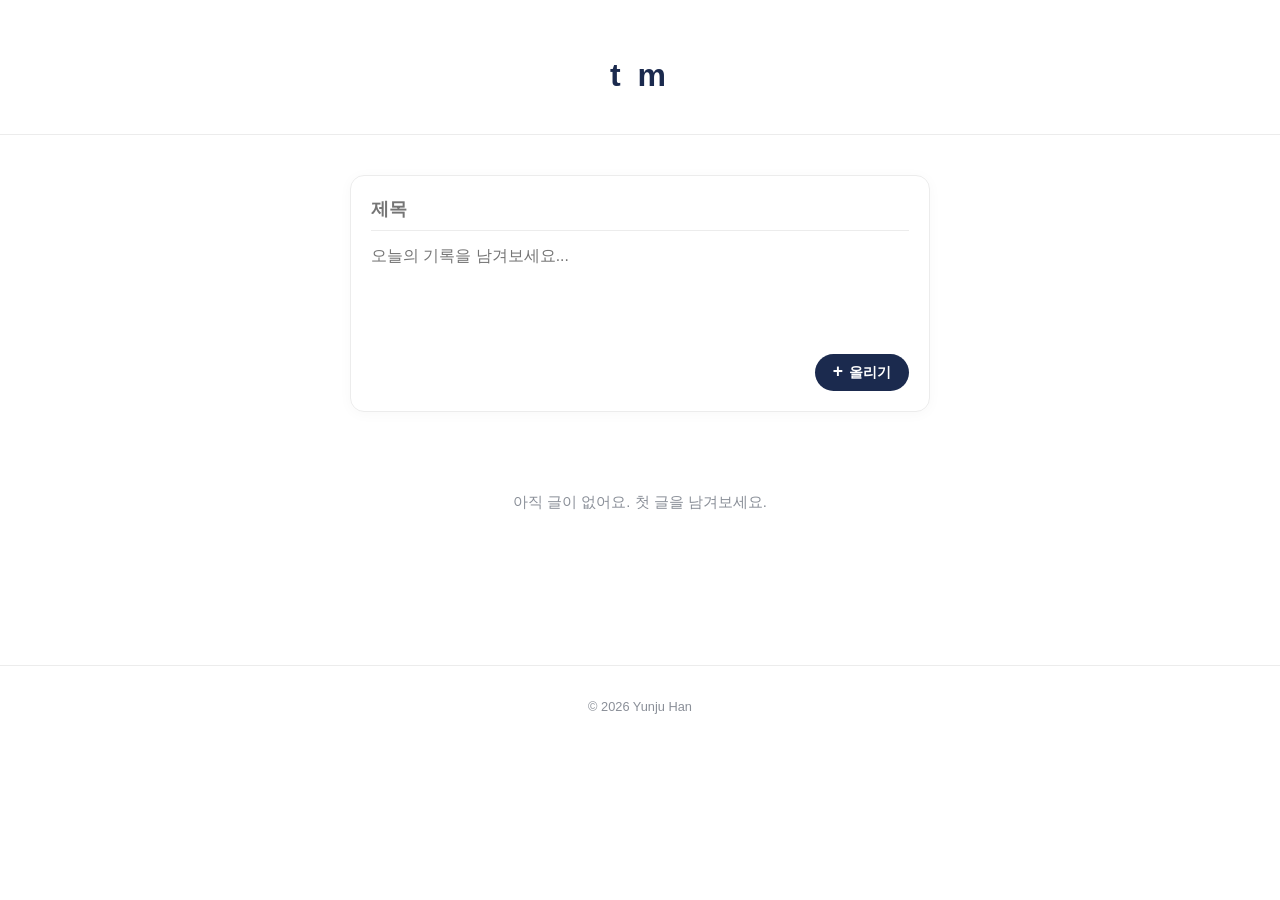
<file: index.html>
<!DOCTYPE html>
<html lang="ko">
<head>
<meta charset="UTF-8">
<meta name="viewport" content="width=device-width, initial-scale=1.0">
<title>t m</title>
<style>
  :root {
    --navy: #1b2a4e;
    --text: #1a1a1a;
    --muted: #8a8f98;
    --line: #ececec;
    --bg: #ffffff;
  }
  * { box-sizing: border-box; margin: 0; padding: 0; }
  body {
    font-family: 'Pretendard', 'Segoe UI', -apple-system, sans-serif;
    background: var(--bg);
    color: var(--text);
    line-height: 1.7;
  }

  header {
    text-align: center;
    padding: 48px 20px 32px;
    border-bottom: 1px solid var(--line);
  }
  header .brand {
    font-size: 2rem;
    font-weight: 800;
    letter-spacing: 4px;
    color: var(--navy);
  }

  main {
    max-width: 620px;
    margin: 0 auto;
    padding: 40px 20px 120px;
  }

  /* 글쓰기 박스 */
  .composer {
    border: 1px solid var(--line);
    border-radius: 14px;
    padding: 20px;
    margin-bottom: 48px;
    box-shadow: 0 2px 14px rgba(0,0,0,0.03);
  }
  .composer input,
  .composer textarea {
    width: 100%;
    border: none;
    outline: none;
    font-family: inherit;
    color: var(--text);
    background: transparent;
    resize: none;
  }
  .composer input.title {
    font-size: 1.15rem;
    font-weight: 700;
    padding-bottom: 10px;
    border-bottom: 1px solid var(--line);
    margin-bottom: 12px;
  }
  .composer textarea.body {
    font-size: 0.98rem;
    min-height: 90px;
    line-height: 1.7;
  }
  .composer .actions {
    display: flex;
    justify-content: flex-end;
    margin-top: 12px;
  }
  .add-btn {
    display: inline-flex;
    align-items: center;
    gap: 6px;
    background: var(--navy);
    color: #fff;
    border: none;
    font-size: 0.9rem;
    font-weight: 600;
    padding: 9px 18px;
    border-radius: 999px;
    cursor: pointer;
    transition: opacity 0.15s ease;
  }
  .add-btn:hover { opacity: 0.88; }
  .add-btn .plus { font-size: 1.1rem; line-height: 1; }

  /* 게시글 */
  .post {
    border-bottom: 1px solid var(--line);
    padding: 26px 0;
  }
  .post:last-child { border-bottom: none; }
  .post h2 {
    font-size: 1.3rem;
    font-weight: 700;
    margin-bottom: 6px;
  }
  .post .time {
    font-size: 0.78rem;
    color: var(--muted);
    margin-bottom: 14px;
  }
  .post .content {
    font-size: 0.98rem;
    white-space: pre-line;
    color: #2b2b2b;
  }
  .post .del {
    float: right;
    background: none;
    border: none;
    color: var(--muted);
    font-size: 0.78rem;
    cursor: pointer;
  }
  .post .del:hover { color: #c0392b; }

  .empty {
    text-align: center;
    color: var(--muted);
    font-size: 0.92rem;
    padding: 30px 0;
  }

  footer {
    text-align: center;
    padding: 30px;
    color: var(--muted);
    font-size: 0.8rem;
    border-top: 1px solid var(--line);
  }
</style>
</head>
<body>

<header>
  <div class="brand">t m</div>
</header>

<main>
  <div class="composer">
    <input class="title" id="title" type="text" placeholder="제목">
    <textarea class="body" id="body" placeholder="오늘의 기록을 남겨보세요..."></textarea>
    <div class="actions">
      <button class="add-btn" id="add"><span class="plus">+</span> 올리기</button>
    </div>
  </div>

  <div id="posts"></div>
</main>

<footer>© <span id="year"></span> Yunju Han</footer>

<script>
  const KEY = 'tm_posts';
  const $ = (id) => document.getElementById(id);
  $('year').textContent = new Date().getFullYear();

  const load = () => JSON.parse(localStorage.getItem(KEY) || '[]');
  const save = (arr) => localStorage.setItem(KEY, JSON.stringify(arr));

  function fmt(ts) {
    const d = new Date(ts);
    const p = (n) => String(n).padStart(2, '0');
    return `${d.getFullYear()}.${p(d.getMonth()+1)}.${p(d.getDate())} ${p(d.getHours())}:${p(d.getMinutes())}`;
  }

  function esc(s) {
    return s.replace(/[&<>]/g, (c) => ({'&':'&amp;','<':'&lt;','>':'&gt;'}[c]));
  }

  function render() {
    const posts = load().sort((a, b) => b.ts - a.ts);
    const el = $('posts');
    if (!posts.length) {
      el.innerHTML = '<div class="empty">아직 글이 없어요. 첫 글을 남겨보세요.</div>';
      return;
    }
    el.innerHTML = posts.map((p) => `
      <article class="post">
        <button class="del" data-id="${p.ts}">삭제</button>
        <h2>${esc(p.title)}</h2>
        <div class="time">${fmt(p.ts)}</div>
        <div class="content">${esc(p.content)}</div>
      </article>
    `).join('');
    el.querySelectorAll('.del').forEach((b) => {
      b.addEventListener('click', () => {
        save(load().filter((p) => p.ts != b.dataset.id));
        render();
      });
    });
  }

  $('add').addEventListener('click', () => {
    const title = $('title').value.trim();
    const content = $('body').value.trim();
    if (!title && !content) return;
    const posts = load();
    posts.push({ ts: Date.now(), title: title || '(제목 없음)', content });
    save(posts);
    $('title').value = '';
    $('body').value = '';
    render();
  });

  render();
</script>
</body>
</html>
</file>
